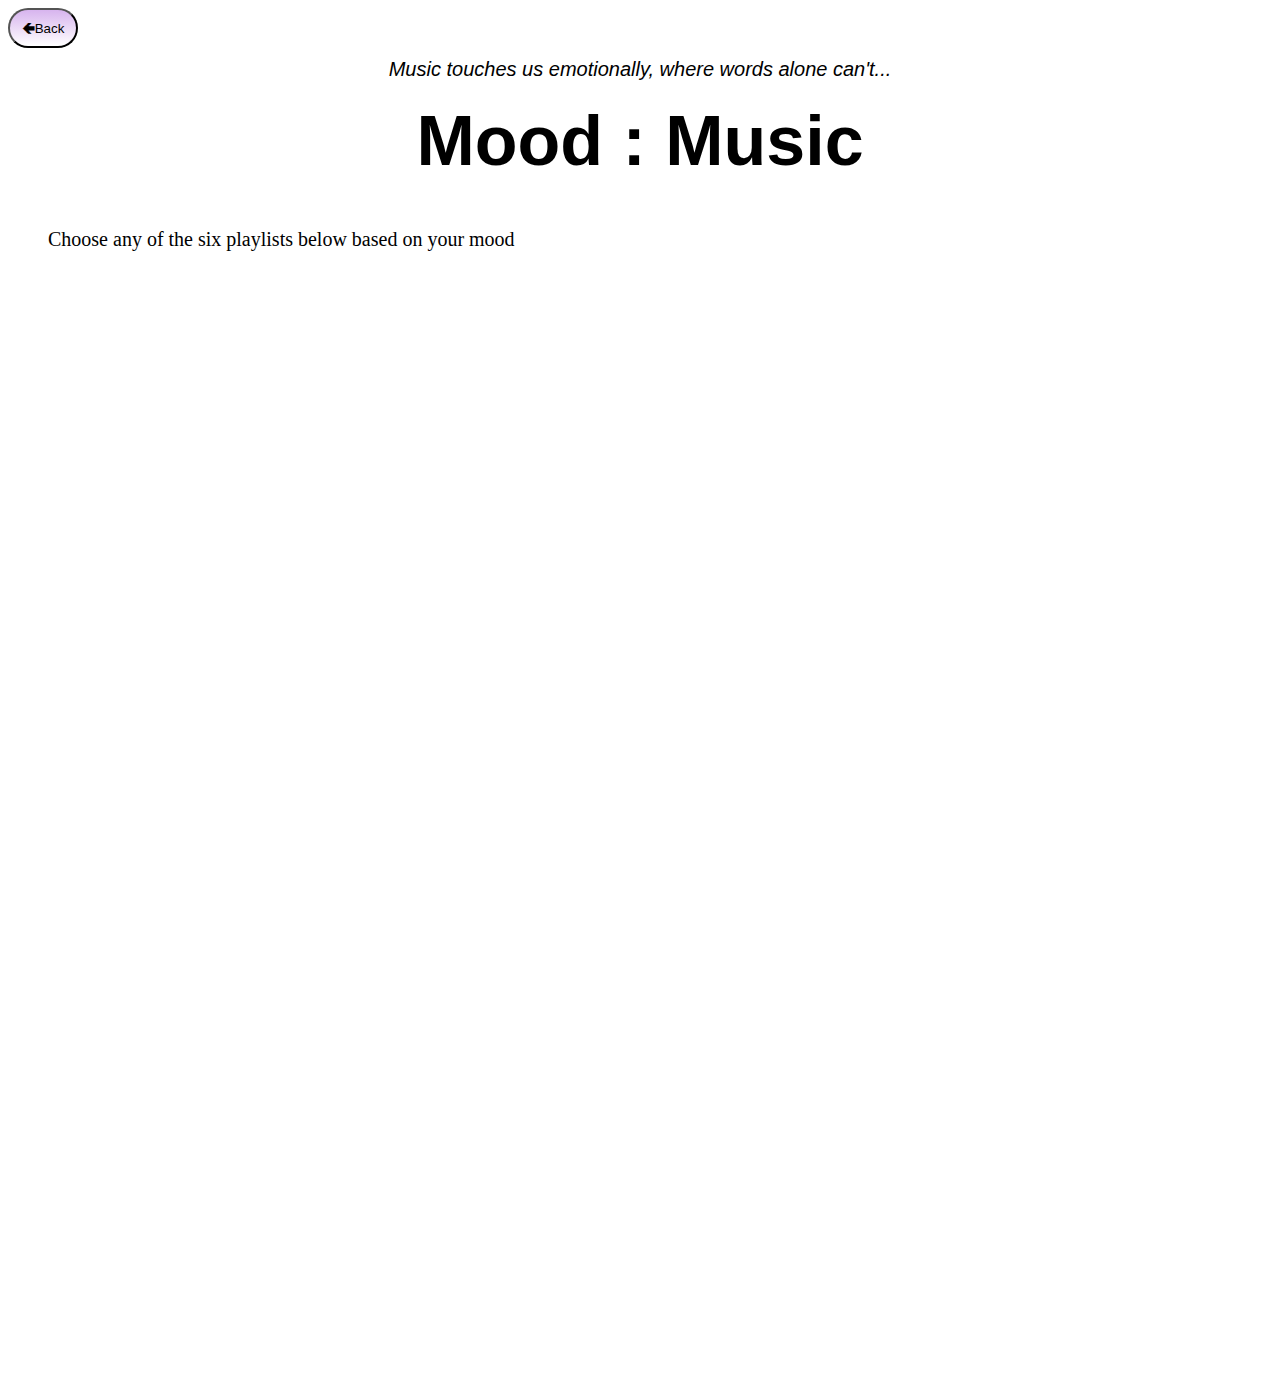
<file: music.html>
<html>
<head>
  <meta charset="utf-8">
  <meta name="viewport" content="width=device-width">
  <link href="music.css" rel="stylesheet" type="text/css" />

  <button id = "🡸Back" class = "back" onclick = "location.href = 'index.html'" >🡸Back </button>
  
  <p class = "quote"><em>Music touches us emotionally, where words alone can't...</em></p>

  <h1 class = "head">Mood : Music </h1>
  
  
  <p class = "intro">Choose any of the six playlists below based on your mood </p>

  
 
  <div class = "RowOne">

  <iframe style="border-radius:12px" src="https://open.spotify.com/embed/playlist/4PDL319omjlZNYfUNUHIvC?utm_source=generator"  width="45%" height="352" frameBorder="0" allowfullscreen="" allow="autoplay; clipboard-write; encrypted-media; fullscreen; picture-in-picture" loading="lazy"></iframe>


  <iframe style="border-radius:12px"
  src="https://open.spotify.com/embed/playlist/10phifHegxw07ELeGxAieJ? 
  utm_source=generator"  width="45%" height="352"
  frameBorder="0" allowfullscreen="" allow="autoplay; clipboard-write; encrypted- 
  media; fullscreen; picture-in-picture" loading="lazy"></iframe>
  </div>


   <!-- <div class = "RowTwo"> -->

  <div class = "rowTwo">
    <iframe style="border-radius:12px" src="https://open.spotify.com/embed/playlist/2PzkYJunHQxJdysa7zPkce?utm_source=generator" width="45%" height="352" frameBorder="0" allowfullscreen="" allow="autoplay; clipboard-write; encrypted-media; fullscreen; picture-in-picture" loading="lazy"></iframe>
 
  <iframe style="border-radius:12px" src="https://open.spotify.com/embed/playlist/1n1jJ1YuBif0wXEWduNVQg?utm_source=generator" width="45%" height="352" frameBorder="0" allowfullscreen="" allow="autoplay; clipboard-write; encrypted-media; fullscreen; picture-in-picture" loading="lazy">
  
  </iframe>
  </div>  

   <!-- </div> row three-->
     
  <div class = "rowThree">
<iframe style="border-radius:12px" src="https://open.spotify.com/embed/playlist/70dhh2wDUgYIFCfUeCnDFs?utm_source=generator" width="45%" height="352" frameBorder="0" allowfullscreen="" allow="autoplay; clipboard-write; encrypted-media; fullscreen; picture-in-picture" loading="lazy"></iframe>

    
  <iframe style="border-radius:12px" src="https://open.spotify.com/embed/playlist/04MdEncyPJJ5gCgx5NMi3v?utm_source=generator" width="45%" height="352" frameBorder="0" allowfullscreen="" allow="autoplay; clipboard-write; encrypted-media; fullscreen; picture-in-picture" loading="lazy"></iframe>
</div>
    

  

</nav>
</head>

</html>
</file>
<file: music.css>
html {
  height: 100%;
  width: 100%;
}

body{
  background-image: url("https://i.pinimg.com/originals/6d/ab/0b/6dab0b98c66ecfda2994fdc1bc4b67e3.jpg");
  /*background-color:#F5F2EF;*/
  background-position: center;
  background-repeat:no-repeat;
  background-size:cover;
  
}

.quote{
  margin-top: 10px;
  font-size: 20px;
  text-align: center;
  font-family:Verdana, Geneva, Tahoma, sans-serif;
}

.head{
  font-size: 70px;
  text-align: center;  
  font-family: sans-serif;
  color: black;
  margin-top: 10px;
}
/*--border: solid;
border-color: #7F7F7F;
border-width: 5px;
 padding-bottom: 10px;
padding-top: 10px;*/

.intro{
  margin-bottom: 30px;
  text-align: center;
  font-size: 20px;
  display: flex;
  margin-left:40px;
}

.RowOne{
  display: flex;
  justify-content: space-around;
}

.RowTwo{
  display:flex;
  justify-content: space-around;
  margin-top: 30px;
}

.RowThree{
  display:flex;
  justify-content: space-around;
  margin-top: 30px;
  margin-bottom: 30px;
}

.back{
  width: 70px;
  border-radius: 300px;
  height: 40px;
  background-image:linear-gradient(#d7b4ee,#ffffff);
  cursor: pointer;
  
}
</file>
